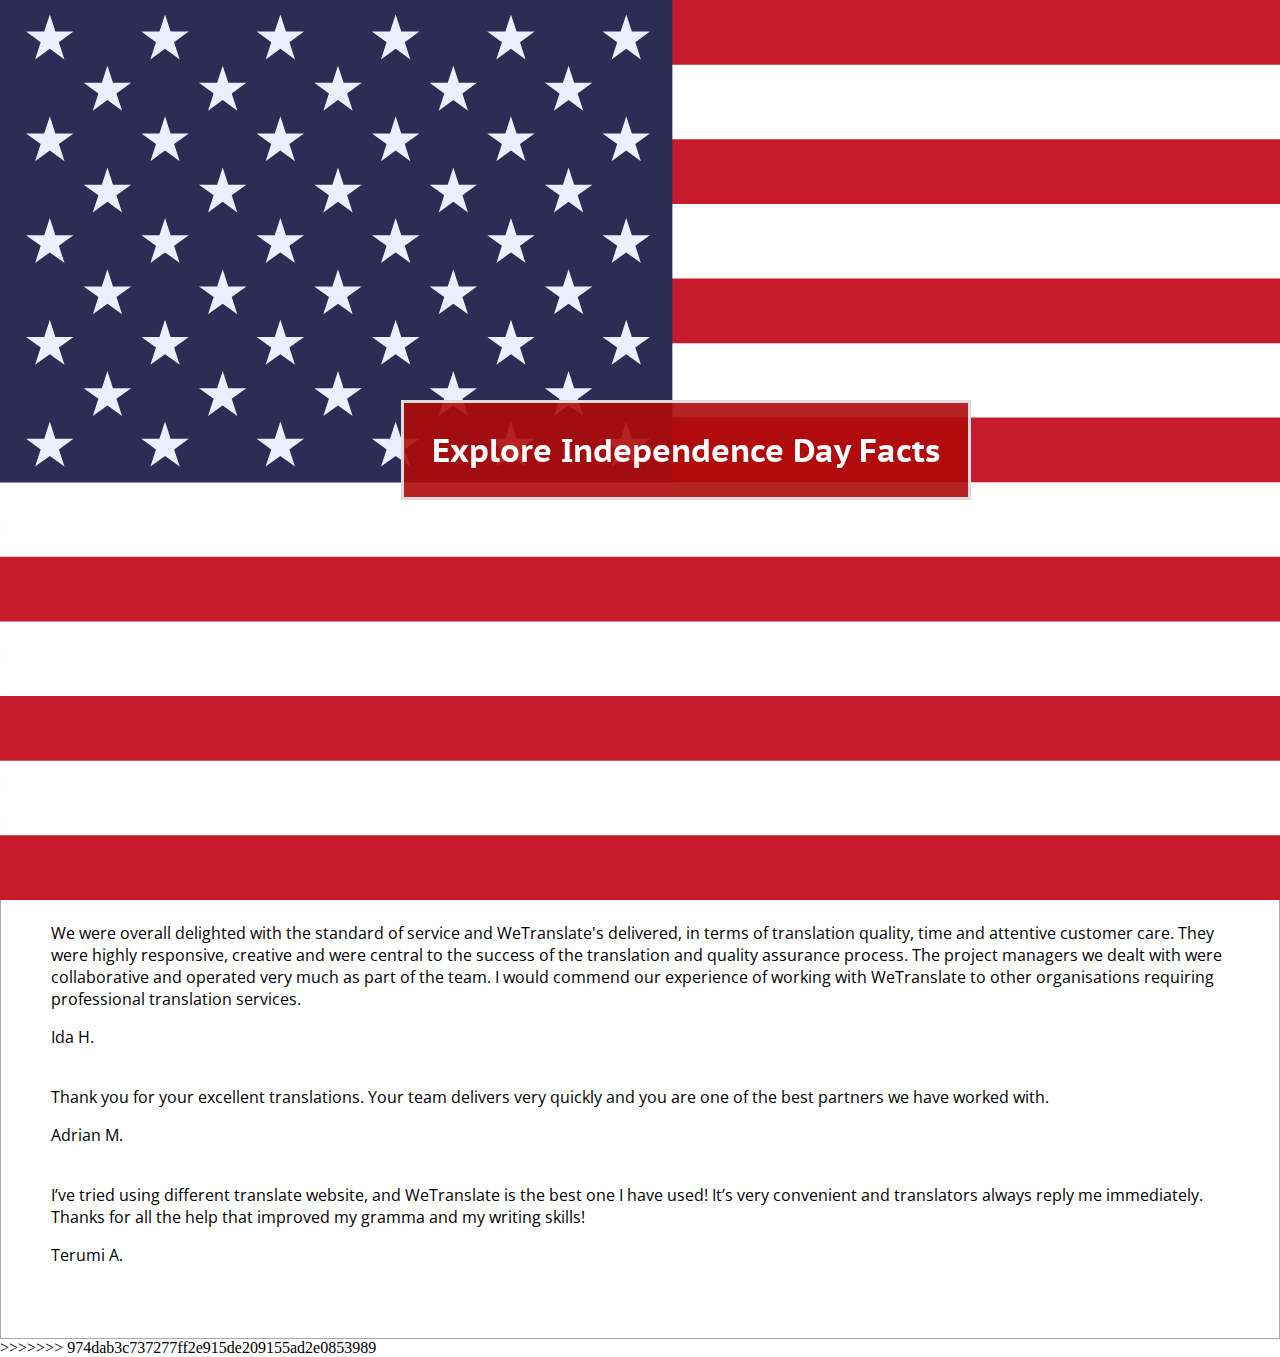
<file: index.html>
<!DOCTYPE html>
<<<<<<< HEAD
<html lang="en">
    <head>
        <title>Independence Day Ecard</title>
        <meta charset="utf-8">
        <meta name="viewport" content="width=device-width, initial-scale=1.0">
        <link href="index.css" type="text/css" rel="stylesheet">
        <link href="map.css" type="text/css" rel="stylesheet">
        <script src="https://ajax.googleapis.com/ajax/libs/jquery/3.3.1/jquery.min.js"></script>
<!-- Remember to use % for left and right -->
<!-- Console.log each function -->
<!-- Comment each section for readability -->
<!-- Organize element by element -->
<!-- Elements that move by its own has "Absolute" position -->
<!-- Add Browser Support for Transforms and Animation -->
    </head>
    <body>
        <div id="entire_container">
            <div id="intro">
            </div>

            <button id="title">Explore Independence Day Facts</button>

            <div id="sky">
                <img name="sky_n" src="SVG/sky.svg" alt="sky">
            </div>

    <!-- Audio Controls -->

            <div id="audioplay_container" onclick="playAudio()">
            <audio id="audiobutton"></audio>
            </div> 

            <div id="audiomute_container" onclick="muteAudio()">
            <audio id="mutebutton"></audio>
            </div>

            <div id="clouds">
                <img src="SVG/cloud1.svg" alt="cloud1" id="cloud1">
                <img src="SVG/cloud2.svg" alt="cloud2" id="cloud2">
                <img src="SVG/cloud3.svg" alt="cloud3" id="cloud3">
            </div>
            
            <audio controls loop id="firework" style="visibility:hidden"></audio>
            <div id="monument">
                <svg id="monument" xmlns="http://www.w3.org/2000/svg" viewBox="0 0 76.72 367.2"><defs><style>.cls-1{fill:#fff;}.cls-2{fill:#c4c4c5;}.cls-3{fill:#a7a7aa;}.cls-4{fill:#e1e1e2;}.cls-5{fill:#fff8f1;}.cls-6{fill:#b2a69b;}.cls-7{fill:#feeddc;}</style></defs><title>monument_G</title><path class="cls-1" d="M38.1,0"/><polyline class="cls-2" points="38.09 17.99 38.09 0 22.75 24.87"/><polyline class="cls-3" points="22.75 24.87 0 367.2 31.75 367.2 38.09 17.99"/><polyline class="cls-4" points="37.78 17.98 38.09 0 54.5 20.64"/><polyline class="cls-5" points="37.78 17.98 31.75 367.2 76.72 367.2 54.5 20.64"/><path class="cls-6" d="M22.75,24.87,8.39,241c11.31-7.73,25.84-17.18,25.84-17.18l.12.05L38.1,18Z"/><polygon class="cls-7" points="34.23 223.82 68.46 238.43 54.5 20.64 37.78 17.98 34.23 223.82 34.23 223.82"/></svg>
            </div> 

            <div id="ground">
                <img src="SVG/ground.svg" alt="ground">
            </div>

    <!--    Presidents    -->
            <audio id="halo"></audio>
            <div id="halos"></div>
            <div id="Jadams">
                <img src="SVG/JAdams.svg" alt="president">
            </div>
            <div id="halos2"></div>
            <div id="Tjefferson">
                <img src="SVG/TJefferson.svg" alt="president">
            </div>
            <div id="halos3"></div>
            <div id="Jmornoe">
                <img src="SVG/JMornoe.svg" alt="president">
            </div>

    <!--    USA Flags   -->

            <div id="flag1">
                <img src="SVG/flag1.svg" alt="flag">
                <span class="tooltip_flag1">Fact No.1!</span>
            </div>
            <div id="flag2">
                <img src="SVG/flag2.svg" alt="flag">
                <span class="tooltip_flag2">Fact No.2!</span>
            </div>
            <div id="flag3">
                <img src="SVG/flag3.svg" alt="flag">
                <span class="tooltip_flag3">Fact No.3!</span>
            </div>
            <div id="flag4">
                <img src="SVG/flag4.svg" alt="flag">
                <span class="tooltip_flag4">Fact No.4!</span>
            </div>
            <div id="flag5">
                <img src="SVG/flag5.svg" alt="flag">
                <span class="tooltip_flag5">Fact No.5!</span>
            </div>

    <!-- Malia Obama -->
            <audio id="bd"></audio>
            <div id="malia">
                <img src="SVG/malia.svg" alt="malia">
            </div>

    <!--  England Flag  -->
            <audio id="fall"></audio>
            <div id="british">
                <img src="SVG/britishstick.svg" alt="British Signboard">
            </div>

    <!-- Hotdog -->

            <div id="hotdog" class="">
                <img src="SVG/hotdog2.svg" alt="hotdog">
            </div>
            <div id="everywhere"></div>
            <div id="wrapper">
                <img src="SVG/paper.svg" alt="wrapper">
            </div>

            <!-- Betsy Ross -->
            <div id="betsy">
                <img src="SVG/batsyross.svg" alt="Betsy Ross">
            </div>

            <!--  Calendar    -->
            <div id="calendar">
                <img src="SVG/calendar.svg" alt="calendar">
            </div>

            <!--  Map of USA
    13 colonies: New Hampshire, Massachusetts Bay, Rhode Island, Connecticut, New York, New Jersey, Pennsylvania, Delaware, Maryland, Virginia, North Carolina, South Carolina, and Georgia.       
    -->
            <div id="map">
                <img src="SVG/map.svg" alt="USA map">
                <div id=colonies>
                    <div id="HS">
                        <img src="SVG/New%20Hampshire.svg" alt="colony">
                        <span class="tooltip_HS">New Hampshire</span>
                    </div>
                    <div id="MS">
                        <img src="SVG/Massachusetts.svg" alt="colony">
                        <span class="tooltip_MS">Massachusetts</span>
                    </div>    
                    <div id="RI">
                        <img src="SVG/Rhode%20Island.svg" alt="colony">
                        <span class="tooltip_RI">Rhode Island</span>
                    </div>
                    <div id="CN">
                        <img src="SVG/connecticut.svg" alt="colony">
                        <span class="tooltip_CN">Connecticut</span>
                    </div>
                    <div id="NY">
                        <img src="SVG/New%20York.svg" alt="colony">
                        <span class="tooltip_NY">New York</span>
                    </div>
                    <div id="NJ">
                        <img src="SVG/New%20Jersey.svg" alt="colony">
                        <span class="tooltip_NJ">New Jersey</span>
                    </div>    
                    <div id="DW">
                        <img src="SVG/Delaware.svg" alt="colony">
                        <span class="tooltip_DW">Delaware</span>
                    </div>    
                    <div id="ML">
                        <img src="SVG/Maryland.svg" alt="colony">
                        <span class="tooltip_ML">Maryland</span>
                    </div>    
                    <div id="PV">
                        <img id="PV" src="SVG/Pennsylvania.svg" alt="colony">
                        <span class="tooltip_PV">Pennsylvania</span>
                    </div>
                    <div id="VG">
                        <img id="VG" src="SVG/Virginia.svg" alt="colony">
                        <span class="tooltip_VG">Virginia</span>
                    </div>    
                    <div id="NC">
                        <img src="SVG/North%20Carolina.svg" alt="colony">
                        <span class="tooltip_NC">North Carolina</span>
                    </div>    
                    <div id="SC">
                        <img src="SVG/South%20Carolina.svg" alt="colony">
                        <span class="tooltip_SC">South Carolina</span>
                    </div>    
                    <div id="GA">
                          <img id="GA" src="SVG/Georgia.svg" alt="colony">
                          <span class="tooltip_GA">Georgia</span>
                    </div>
                </div>    
                <iframe id="iframevid" class="youtube-video" src="https://www.youtube.com/embed/BkRHizp13Is" frameborder="0" allowfullscreen></iframe>
                <div id="off">
                    <img src="SVG/X.svg" alt="exit">
                </div>
            </div>
            <!-- Fact Box -->
            <div id="factbox">
            </div>
            <img src="SVG/scroll.svg" alt="scroll" id="scroll">

            <script src="index.js"></script>
        </div>    
    </body>
</html>
=======
<html>
  <head>
    <title>Set A Midterm</title>
    <meta charset="utf-8" lang="en"/>
    <style>
    @import url('https://fonts.googleapis.com/css?family=Cardo|Montserrat');
    @import url(https://fonts.googleapis.com/css?family=Open+Sans);

    .nav {
      height: 70px;
      background-color: #8db580;
      width: 100%;
      text-align: right;
      border-bottom: 1px solid #424c55;
      display: inline-block;
    }
    .nav img {
      max-height: 70px;
      float: left;
    }
    .nav a:link {
      position: relative;
      top: 50%;
      font-family: 'Montserrat', sans-serif;
      font-size: 20px;
      color: #424c55;
      text-decoration: none;
      padding: 10px;
      right: 10px;
    }
    .nav a:visited {
      color:#e1ca96;
    }
    .nav a:hover {
      text-decoration: none;
      color: #6a8d73;
    }
    .content {
      top: 70px;
      background-color: white;
      font-family:'Open Sans', sans-serif;
    }
    .content a:link {
        text-decoration: none;
        color: #8db580;
    }
    .stuff {
      border: 1px solid darkgray;
      padding: 50px;
    }
    h1 {
      font-weight: bold;
      font-family: 'Montserrat', sans-serif;
      font-size: 32px;
      margin-bottom: 0px;
      color: black;
      text-decoration: underline;
    text-align: center;
    }
    h2 {
      font-family: 'Montserrat', sans-serif;
      font-size: 40px;
      margin-bottom: 0px;
    }

    .slider {
      width: 100%;
      height: 400px;
      overflow: hidden;
    }
    .slider img {
      width: 100%;
    }
    .display-left {
      left: 8px;
      position: absolute;
      top: 40%;
      background-color: rgba(0, 0, 0, 0.9);
      width: 50px;
      height: 50px;
      color: white;
    }
    .display-right {
      right: 8px;
      position: absolute;
      top: 40%;
      background-color: rgba(0, 0, 0, 0.9);
      width: 50px;
      height: 50px;
      color: white;
    }

</style>
  </head>

  <body>
        <div class="nav">
        <img src="logo.png" alt="logo"/>
        <a href="index.html">Home</a>
        <a href="services.html">Services</a>
        <a href="contact.html">Contact</a>
        <a href="https://forum.wordreference.com/">Forums</a>
        <a href="login.html">Login</a>
        </div>

        <div class="content">
          <div class="slider">
              <img class="mySlides" src="bookshelf.jpg">
              <img class="mySlides" src="class.jpg">
              <img class="mySlides" src="office.jpg">
              <button class="display-left" onclick="plusDivs(-1)">&#10094;</button>
              <button class="display-right" onclick="plusDivs(+1)">&#10095;</button>
          </div>
          <script>
            var slideIndex = 1;
            showDivs(slideIndex);

            function plusDivs(n) {
              showDivs(slideIndex += n);
            }

            function showDivs(n) {
              var i;
              var x = document.getElementsByClassName("mySlides");
              if (n > x.length) {slideIndex = 1}
              if (n < 1) {slideIndex = x.length}
              for (i = 0; i < x.length; i++) {
                 x[i].style.display = "none";
              }
              x[slideIndex-1].style.display = "block";
            }
          </script>
          <br>
          <div class="stuff">
            <p>Wetranslate is a translation service provider and an online tutoring community.  We help students and professionals worldwide in hopes of better communication. We are a multinational team comprised of global citizens from many different cultures and backgrounds. </p>
            <br><br>
            <h1>Testimonials</h1>
            <p>We held a school presentation at the convention centre for mainly international students and it would not have gone well if it were not for WeTranslate staff. The on-site interpreter helped us translate our school information well to students as well as providing the translated version of our brochure. The thing that distinguish WeTranslate from other agencies is that they are well-trained and genuine towards the clients. They also have individual translators for specific criteria. I would definitely recommend WeTranslate for translating/interpreting service. 
                          </p> <br><br>
            <p>We were overall delighted with the standard of service and WeTranslate's delivered, in terms of translation quality, time and attentive customer care. They were highly responsive, creative and were central to the success of the translation and quality assurance process. The project managers we dealt with were collaborative and operated very much as part of the team. I would commend our experience of working with WeTranslate to other organisations requiring professional translation services.
            </p>Ida H.<br><br>
            <p>Thank you for your excellent translations.  Your team delivers very quickly and you are one of the best partners we have worked with.
            </p>Adrian M. <br><br>
<p>I’ve tried using different translate website, and WeTranslate is the best one I have used! It’s very convenient and translators always reply me immediately. Thanks for all the help that improved my gramma and my writing skills!
            </p>Terumi A. <br><br>

 
          </div>

        </div>

  </body>
</html>
>>>>>>> 974dab3c737277ff2e915de209155ad2e0853989
</file>
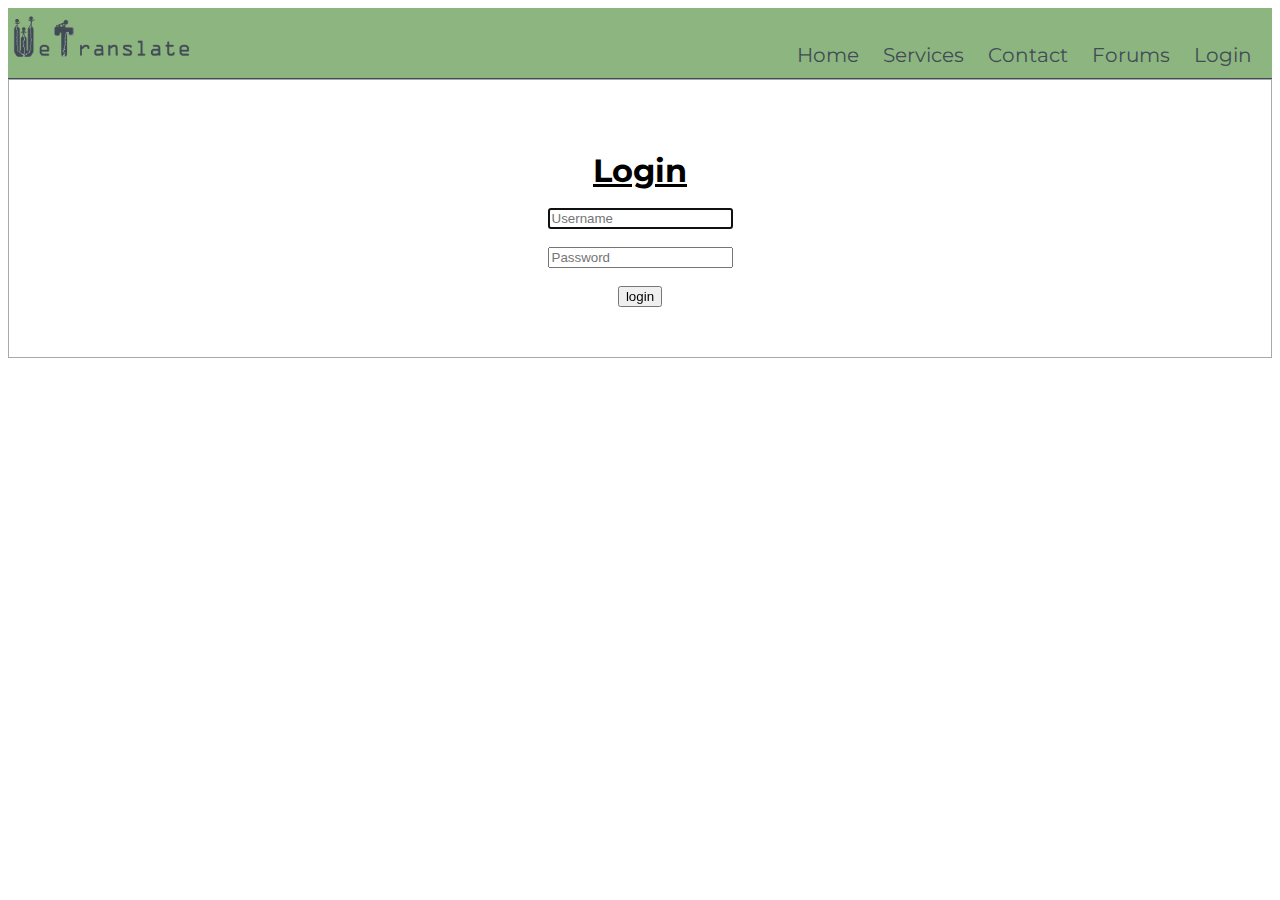
<file: login.html>
<!DOCTYPE html>
<html>
  <head>
    <title>Set A Midterm</title>
    <meta charset="utf-8" lang="en"/>
    <style>
    @import url('https://fonts.googleapis.com/css?family=Cardo|Montserrat');
    @import url(https://fonts.googleapis.com/css?family=Open+Sans);

    .nav {
      height: 70px;
      background-color: #8db580;
      width: 100%;
      text-align: right;
      border-bottom: 1px solid #424c55;
      display: inline-block;
    }
    .nav img {
      max-height: 70px;
      float: left;
    }
    .nav a:link {
      position: relative;
      top: 50%;
      font-family: 'Montserrat', sans-serif;
      font-size: 20px;
      color: #424c55;
      text-decoration: none;
      padding: 10px;
      right: 10px;
    }
    .nav a:visited {
      color:#e1ca96;
    }
    .nav a:hover {
      text-decoration: none;
      color: #6a8d73;
    }
    .content {
      top: 70px;
      background-color: white;
    }
    .content a:link {
        text-decoration: none;
        color: #8db580;
    }
    .stuff {
      border: 1px solid darkgray;
      padding: 50px;
    }
    h1 {
      font-weight: bold;
      font-family: 'Montserrat', sans-serif;
      font-size: 32px;
      margin-bottom: 0px;
      color: black;
      text-decoration: underline;
    text-align: center;
    }
    h2 {
      font-family: 'Montserrat', sans-serif;
      font-size: 40px;
      margin-bottom: 0px;
    }

    .slider {
      width: 100%;
      height: 400px;
      overflow: hidden;
    }
    .slider img {
      width: 100%;
    }
    .display-left {
      left: 8px;
      position: absolute;
      top: 40%;
      background-color: rgba(0, 0, 0, 0.9);
      width: 50px;
      height: 50px;
      color: white;
    }
    .display-right {
      right: 8px;
      position: absolute;
      top: 40%;
      background-color: rgba(0, 0, 0, 0.9);
      width: 50px;
      height: 50px;
      color: white;
    }
    input [type=submit] {
      background-color: #8db850;
      width: 100px;
      height: 50px;
      border-radius: 20px;
    }

</style>
  </head>

  <body>
        <div class="nav">
        <img src="logo.png" alt="logo"/>
        <a href="index.html">Home</a>
        <a href="services.html">Services</a>
        <a href="contact.html">Contact</a>
        <a href="https://forum.wordreference.com/">Forums</a>
        <a href="login.html">Login</a>
        </div>

        <div class="content">
          <div class="stuff">
            <h1>Login</h1><br>
            <center><form>
              <input type="text" pattern="(A-Za-z0-9){3,20}" required="required" autofocus="autofocus" placeholder="Username"/><br><br>
              <input type="password" pattern="(A-Za-z0-9){8,20}" required="required" placeholder="Password"/><br><br>
              <input type="submit" value="login"/>
            </form>
          </center>
          </div>
        </div>

  </body>
</html>
</file>
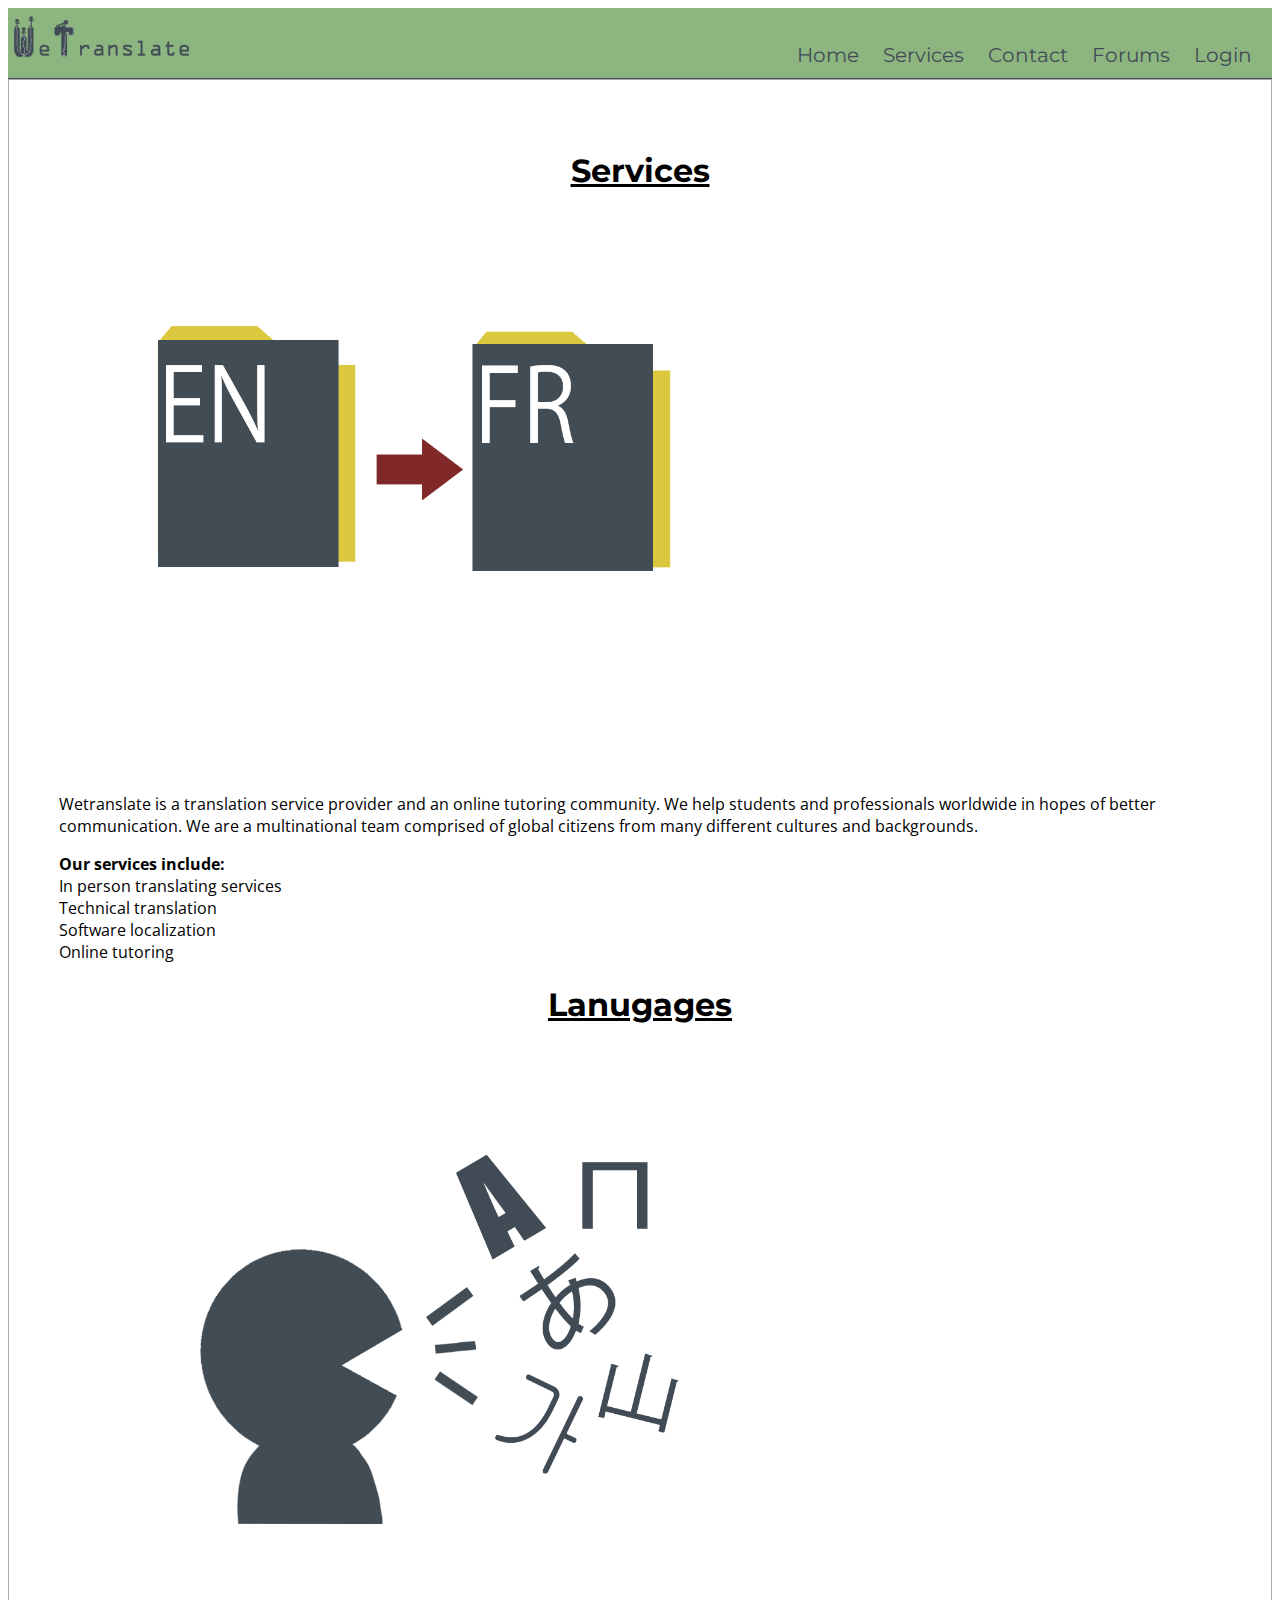
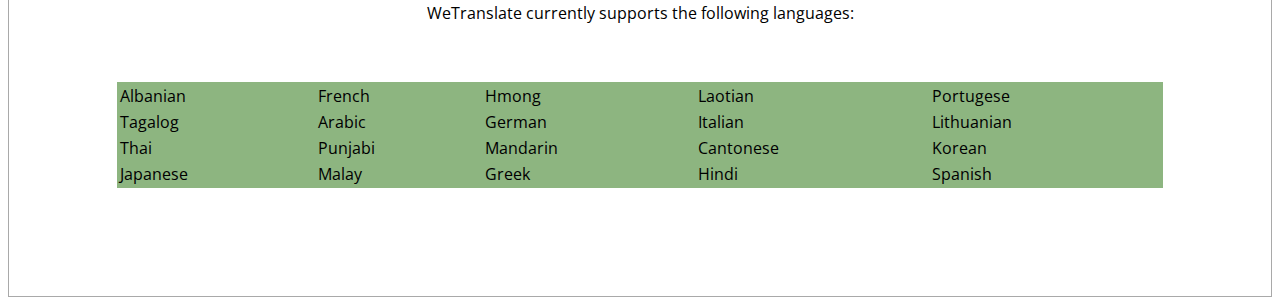
<file: services.html>
<!DOCTYPE html>
<html>
  <head>
    <title>Set A Midterm</title>
    <meta charset="utf-8" lang="en"/>
    <style>
    @import url('https://fonts.googleapis.com/css?family=Cardo|Montserrat');
    @import url(https://fonts.googleapis.com/css?family=Open+Sans);
    
     body {
       font-family:'Open Sans', sans-serif;
     }
    .nav {
      height: 70px;
      background-color: #8db580;
      width: 100%;
      text-align: right;
      border-bottom: 1px solid #424c55;
      display: inline-block;
    }
    .nav img {
      max-height: 70px;
      float: left;
    }
    .nav a:link {
      position: relative;
      top: 50%;
      font-family: 'Montserrat', sans-serif;
      font-size: 20px;
      color: #424c55;
      text-decoration: none;
      padding: 10px;
      right: 10px;
    }
    .nav a:visited {
      color:#e1ca96;
    }
    .nav a:hover {
      text-decoration: none;
      color: #6a8d73;
    }
    .content {
      top: 70px;
      background-color: white;
    }
    .content a:link {
        text-decoration: none;
        color: #8db580;
    }
    .stuff {
      border: 1px solid darkgray;
      padding: 50px;
      margin: 0 auto;
    }
    h1 {
      font-weight: bold;
      font-family: 'Montserrat', sans-serif;
      font-size: 32px;
      margin-bottom: 0px;
      color: black;
      text-decoration: underline;
    text-align: center;
    }
    h2 {
      font-family: 'Montserrat', sans-serif;
      font-size: 40px;
      margin-bottom: 0px;
    }

    .slider {
      width: 100%;
      height: 400px;
      overflow: hidden;
    }
    .slider img {
      width: 100%;
    }
    .display-left {
      left: 8px;
      position: absolute;
      top: 40%;
      background-color: rgba(0, 0, 0, 0.9);
      width: 50px;
      height: 50px;
      color: white;
    }
    .display-right {
      right: 8px;
      position: absolute;
      top: 40%;
      background-color: rgba(0, 0, 0, 0.9);
      width: 50px;
      height: 50px;
      color: white;
    }
    table {
      margin: 5%;
      width: 90%;
      background-color: #8db580;
      padding 15px;
    }
    table td {
      margin: 1%;
    }
    .stuff img {
      margin: 5%;
      width:50%;
      height:auto;
      padding:15px;
    }

</style>
  </head>

  <body>
        <div class="nav">
        <img src="logo.png" alt="logo"/>
        <a href="index.html">Home</a>
        <a href="services.html">Services</a>
        <a href="contact.html">Contact</a>
        <a href="https://forum.wordreference.com/">Forums</a>
        <a href="login.html">Login</a>
        </div>
      
      
        <div class="content">
          <div class="stuff">
            <h1>Services</h1>
        <img src="Document.png" alt="document" class=""/>
            <p>Wetranslate is a translation service provider and an online tutoring community.  We help students and professionals worldwide in hopes of better communication. We are a multinational team comprised of global citizens from many different cultures and backgrounds. 
            </p>
            <b> Our services include:</b><br>
In person translating services<br>
Technical translation<br>
Software localization<br>
Online tutoring<br>

            <h1>Lanugages</h1>
        <img src="Speaker.png" alt="speaker"/>
            <center>WeTranslate currently supports the following languages:<br></center>
            <table>
              <tr>
                <td>Albanian</td>
                <td>French</td>
                <td>Hmong</td>
                <td>Laotian</td>
                <td>Portugese</td>
              </tr>
              <tr>
                <td>Tagalog</td>
                <td>Arabic</td>
                <td>German</td>
                <td>Italian</td>
                <td>Lithuanian</td>
              </tr>
              <tr>
                <td>Thai</td>
                <td>Punjabi</td>
                <td>Mandarin</td>
                <td>Cantonese</td>
                <td>Korean</td>
              </tr>
               <tr>
                <td>Japanese</td>
                <td>Malay</td>
                <td>Greek</td>
                <td>Hindi</td>
                <td>Spanish</td>
              </tr>
            </table>
          </div>
        </div>

  </body>
</html>
</file>
<file: index.css>
/* Make the clouds loop */

@import url('https://fonts.googleapis.com/css?family=PT+Sans+Caption'); /* Title button */
@import url('https://fonts.googleapis.com/css?family=Roboto:700'); /* 13 colonies */
@import url('https://fonts.googleapis.com/css?family=Philosopher'); /* Facts */
@import url('https://fonts.googleapis.com/css?family=Open+Sans:700'); /* 5 Flags */

body {
    margin:0;
    padding:0;
}

#entire_container {
    position:absolute;
    top:0;
    right:0;
    left:0;
    bottom:0;
    justify-content: center;
    text-align: center;
    margin:auto;
    width:1366px;
    height:810px;
    border:3px dotted transparent;
    border-image: url(SVG/Intro.svg)round 50;
    overflow:hidden;
}

/* Intro */

#intro {
    background-image: url(SVG/Intro.svg);
    background-size: cover;
    position:fixed;
    top:0;
    right:0;
    bottom:0;
    left:0;
    margin:auto;
    z-index:3;
    transition:3s;
    animation-timing-function:ease-in-out;
    z-index:10;
}

/* Title Button */
#title {
    width:570px;
    height:100px;
    background-color:rgba(175,10,10,0.9);
    color:#FFF;
    position:absolute;
    top:0;
    right:0;
    bottom:0;
    left:0;
    margin:auto;
    justify-content: center;
    align-content: center;
    border:3px solid #ddd;
    z-index:3;
    font-family: 'PT Sans Caption', sans-serif;
    font-weight:bold;
    font-size:2rem;
    cursor:pointer;
    transition: 1s;
    transition-delay: 1;
    z-index:10;
}

/* AUDIO */
#audioplay_container {
    background-image: url(SVG/speaker.svg);
    width:60px;
    height:60px;
    position:absolute;
    top:30px;
    left:50px;
    cursor:pointer;
    display:none;
    filter: brightness(70%);
}

#audiomute_container {
    background-image: url(SVG/mute.svg);
    width:60px;
    height:60px;
    position:absolute;
    top:30px;
    left:50px;
    cursor:pointer;
    display:block;
    filter: brightness(70%);
}

/* Background */
#sky {
    width:1366px;
    height:800px;
    position:absolute;
    top:-10px;
    right:0;
    bottom:0;
    left:0;
    margin:auto;
    z-index: -2;
}

/* Fireworks animation */
@keyframes fireStart {
    0% {bottom:0%};
    100% {bottom:100%};
}
@keyframes fireEnd {
    0% {opacity:0};
    80% {opacity:0.7};
    100% {opacity:1};
}
/*  Clouds  */
#clouds {
    width:100%;
    z-index: 1;
}

@keyframes cloudAni_one {
    0% {right:-300px;}
    100% {right:100%;}
}

#cloud1 {
    width:300px;
    position:absolute;
    top:0;
    right:7%;
    top:10%;
    -webkit-animation: cloudAni_one 35s linear 2s infinite; 
    animation: cloudAni_one 35s linear 2s infinite; 
}

@keyframes cloudAni_two {
    0% {right:-700px;}
    100% {right:100%;}
}

#cloud2 {
    width:200px;
    position:absolute;
    right:40%;
    top:5%;
    -webkit-animation: cloudAni_two 43s linear 0.7s infinite;
    animation: cloudAni_two 43s linear 0.7s infinite;
}

@keyframes cloudAni_three {
    0% {right:-500px;}
    50% {right:700px;}
    100% {right:100%;}
}

#cloud3 {
    width:200px;
    position:absolute;
    top:15%;
    right:3%;
    z-index:1;
    -webkit-animation: cloudAni_three 33s linear 1s infinite;
    animation: cloudAni_three 33s linear 1s infinite;
}
/* Monument + Ground */
#monument {
    width:120px;
    position:absolute;
    right:30%;
    top:3%;
    transition:1s ease;
}

#ground {
    width:1366px;
    height:768px;
    position:absolute;
    margin:auto;
    top:825px;
    bottom:0;
    left:0;
    right:0;
    z-index:2;
}

/* Presidents */
@keyframes halo{
    0% {bottom:220px;}
    50% {bottom:210px;}
    100% {bottom:220px;}
}

#halos {
    width:250px;
    position:absolute;
    top:65%;
    left:15%;
    z-index:1;
}

@keyframes JA{
    0%{top:38%;}
    50%{top:40%;}
    100%{top:38%;}
}

#Jadams {
    cursor: pointer;
    width:250px;
    position:absolute;
    top:38%;
    left:15%;
    z-index:0;
    animation:JA 3s step-end 1s infinite;
    -webkit-animation:JA 3s step-end 1s infinite;
}

#halos2 {
    width:250px;
    position:absolute;
    top:60%;
    left:24%;
    z-index: 1;
}

@keyframes TJ{
    0%{top:33%;}
    50%{top:35%;}
    100%{top:33%;}
}


#Tjefferson {
    cursor: pointer;
    width:250px;
    position:absolute;
    top:33%;
    left:28%;
    z-index:0;
    animation:TJ 3s step-start 2s infinite;    
    -webkit-animation:TJ 3s step-start 2s infinite;        
}

#halos3 {
    width:250px;
    position:absolute;
    top:60%;
    left:39%;
    z-index: 1;
}

@keyframes JM{
    0%{top:33%;}
    50%{top:35%;}
    100%{top:33%;}
}

#Jmornoe {
    cursor:pointer;
    width:170px;
    position: absolute;
    top:33%;
    left:47%;
    z-index:0;
    animation:JM 3s step-end 3s infinite; 
    -webkit-animation:JM 3s step-end 3s infinite;    
}

/* Monument */
#monument {
    cursor:pointer;
}

/* USA Flags */
[id*="flag"] {
    width:60px;
}

[id*="flag"]:hover {
    filter: sepia(100%);
}

#flag1 {
    position:absolute;
    top:49%;
    right:43%;
    bottom:0;
    cursor: pointer;
    z-index:4;
}

#flag1 .tooltip_flag1 {
    width:100px;
    background-color:#FFF;
    color:#333;
    text-align: center;
    border-radius:50%;
    padding:20px 0px;
    position:absolute;
    z-index:1;
    bottom:100%;
    left:50%;
    margin-left:-60px;
    opacity:0;
    transition:opacity 0.3s;
}

#flag1 .tooltip_flag1::after {
    content:"";
    position:absolute;
    top:100%;
    left:50%;
    margin-left:-5px;
    border-width:5px;
    border-style:solid;
    border-color:#fff transparent transparent transparent;
}

#flag1:hover .tooltip_flag1 {
    opacity:1;
}


#flag2 {
    position:absolute;
    top:59%;
    right:42%;
    bottom:0;
    cursor: pointer;
    z-index:4;
}

#flag2 .tooltip_flag2 {
    width:100px;
    background-color:#FFF;
    color:#333;
    text-align: center;
    border-radius:50%;
    padding:20px 0px;
    position:absolute;
    z-index:1;
    bottom:100%;
    left:50%;
    margin-left:-60px;
    opacity:0;
    transition:opacity 0.3s;
}

#flag2 .tooltip_flag2::after {
    content:"";
    position:absolute;
    top:100%;
    left:50%;
    margin-left:-5px;
    border-width:5px;
    border-style:solid;
    border-color:#fff transparent transparent transparent;
}

#flag2:hover .tooltip_flag2 {
    opacity:1;
}

#flag3 {
    position:absolute;
    top:60%;
    right:36%;
    bottom:0;
    cursor: pointer;
    z-index:4;
}

#flag3 .tooltip_flag3 {
    width:120px;
    background-color:#FFF;
    color:#333;
    text-align: center;
    border-radius:50%;
    padding:20px 0px;
    position:absolute;
    z-index:1;
    bottom:100%;
    left:50%;
    margin-left:-60px;
    opacity:0;
    transition:opacity 0.3s;
}

#flag3 .tooltip_flag3::after {
    content:"";
    position:absolute;
    top:100%;
    left:50%;
    margin-left:-5px;
    border-width:5px;
    border-style:solid;
    border-color:#fff transparent transparent transparent;
}

#flag3:hover .tooltip_flag3 {
    opacity:1;
}


#flag4 {
    position:absolute;
    top:55%;
    right:30%;
    bottom:0;
    cursor: pointer;
    z-index:4;
}
#flag4 .tooltip_flag4 {
    width:120px;
    background-color:#FFF;
    color:#333;
    text-align: center;
    border-radius:50%;
    padding:20px 0px;
    position:absolute;
    z-index:1;
    bottom:100%;
    left:50%;
    margin-left:-60px;
    opacity:0;
    transition:opacity 0.3s;
}

#flag4 .tooltip_flag4::after {
    content:"";
    position:absolute;
    top:100%;
    left:50%;
    margin-left:-5px;
    border-width:5px;
    border-style:solid;
    border-color:#fff transparent transparent transparent;
}

#flag4:hover .tooltip_flag4 {
    opacity:1;
}


#flag5 {
    position:absolute;
    top:48%;
    left:70%;
    bottom:0;
    cursor: pointer;
    z-index: 2;
}

#flag5 .tooltip_flag5 {
    width:120px;
    background-color:#FFF;
    color:#333;
    text-align: center;
    border-radius:50%;
    padding:20px 0px;
    position:absolute;
    z-index:1;
    bottom:100%;
    left:50%;
    margin-left:-60px;
    opacity:0;
    transition:opacity 0.3s;
}

#flag5 .tooltip_flag5::after {
    content:"";
    position:absolute;
    top:100%;
    left:50%;
    margin-left:-5px;
    border-width:5px;
    border-style:solid;
    border-color:#fff transparent transparent transparent;
}

#flag5:hover .tooltip_flag5 {
    opacity:1;
}

/* Malia Obama */
#malia {
    width:270px;
    position:absolute;
    top:45%;
    right:10%;
    z-index:1;
    cursor: pointer;
}

/* British Sign Board*/
#british {
    width:150px;
    position:absolute;
    top:45%;
    left:88%;
    z-index: 2;
    cursor: pointer;
}

/* Hotdog */
#hotdog {
    width:200px;
    position:absolute;
    top:60%;
    left:25%;
    z-index:3;
    cursor: pointer;
}

#wrapper {
    width:210px;
    position:absolute;
    top:58%;
    left:25%;
    z-index:2;
}

/* Hotdog Everywhere 
#everywhere {
    width:200px;
    height:100px;
    position:absolute;
    top:600px;
    left:130px;
    z-index:3;
}*/

/* Besty Ross */
#betsy {
    width:200px;
    position:absolute;
    top:65%;
    right:10%;
    z-index:2;
    cursor: pointer;    
}

/* Calendar */
#calendar {
    width:170px;
    position:absolute;
    top:85%;
    right:80%;
    z-index: 2;
    cursor: pointer;    
}

/* Fact Scroll box */
#scroll {
    width:620px;
    height:100%;
    position:absolute;
    margin:auto;
    top:73%;
    left:0;
    right:0;
    bottom:0;
    z-index:3;
    pointer-events: none; /* Creates a transparent wall that elements behind can be seen through */
}

#factbox {
    max-width:480px;
    position:absolute;
    margin:auto;
    left:0;
    right:0;
    bottom:100px;
    padding:10px;
    z-index:6;
    text-align: center;
    text-shadow: 1px 2px 3px rgba(255,100,0,0.3);
    font-family: 'Philosopher', sans-serif;
    font-weight: bold;
    font-size:1.5em;
    opacity: 0;
    transition:0.5s;
    transition-delay:2s;
}
</file>
<file: map.css>
/* Map of USA */
#map {
    width:700px;
    margin:auto;
    position:absolute;
    top:10%;
    left:0;
    bottom:0;
    right:0;
    z-index:4;
    display:none; /* use this to control visibility in JavaScript */
}

/* video */
#iframevid {
    width:330px;
    height:230px;
    position:absolute;
    top:10%;
    left:15%;
    right:0;
    z-index:5;
    border:10px solid rgba(255,100,255,0.1);
    border-radius:20px;
}
/* Size of colonies */
#colonies img {
    width:70px;
}

/* Georgia */
#GA img{
    position:absolute;
    top:40%;
    left:75%;
    z-index:1;
}

.tooltip_GA {
    width:120px;
    position:absolute;
    z-index:3;
    bottom:59%;
    left:65%;
    opacity:0;
}

#GA .tooltip_GA::after {
    content:"";
    position:absolute;
    top:90%;
    left:80%;
    margin-left:-10px;
    border-width:7px;
    border-style: solid;
    border-color:#FFF transparent transparent transparent;
}

#GA:hover img{
    filter: brightness(70%);
}

#GA:hover .tooltip_GA{
    opacity:1;
}

/* South Carolina */
#SC img{
    position:absolute;
    top:37%;
    left:79%;
}

.tooltip_SC {
    width:120px;
    position:absolute;
    z-index:2;
    bottom:52%;
    left:80%;
    opacity:0;
}

#SC .tooltip_SC::after {
    content:"";
    position:absolute;
    top:-13px;
    left:30%;
    margin-left:-10px;
    border-width:7px;
    border-style: solid;
    border-color:#FFF transparent transparent transparent;
    transform:rotateZ(180deg);
}

#SC:hover img{
    filter: brightness(70%);
}

#SC:hover .tooltip_SC{
    opacity:1;
}

/* North Carolina */
#NC {
    width:100px;
    position:absolute;
    top:33%;
    left:79%;
}
.tooltip_NC {
    width:120px;
    position:absolute;
    z-index:3;
    bottom:67%;
    left:67%;
    opacity:0;
}

#NC .tooltip_NC::after {
    content:"";
    position:absolute;
    top:90%;
    left:10%;
    margin-left:-10px;
    border-width:7px;
    border-style: solid;
    border-color:#FFF transparent transparent transparent;
}

#NC:hover img{
    filter: brightness(70%);
}

#NC:hover .tooltip_NC{
    opacity:1;
}

/* Virginia */
#VG img{
    position: absolute;
    top:28%;
    left:80%;
    z-index: 1;
}

.tooltip_VG {
    width:120px;
    position:absolute;
    z-index:3;
    bottom:67%;
    left:67%;
    opacity:0;
}

#VG .tooltip_VG::after {
    content:"";
    position:absolute;
    top:100%;
    left:90%;
    margin-left:-10px;
    border-width:7px;
    border-style: solid;
    border-color:#FFF transparent transparent transparent;
}

#VG:hover img{
    filter: brightness(70%);
}

#VG:hover .tooltip_VG{
    opacity:1;
}

/* Pennsylvania */
#PV img{
    position:absolute;
    top:20.5%;
    left:80%;
    z-index:3;
}

.tooltip_PV {
    width:120px;
    position:absolute;
    z-index:3;
    bottom:77%;
    left:75%;
    opacity:0;
}

#PV .tooltip_PV::after {
    content:"";
    position:absolute;
    top:100%;
    left:50%;
    margin-left:-15px;
    border-width:7px;
    border-style: solid;
    border-color:#FFF transparent transparent transparent;
}

#PV:hover img{
    filter: brightness(70%);
}

#PV:hover .tooltip_PV{
    opacity:1;
}
/* Maryland */
#ML img{
    position:absolute;
    top:25%;
    left:80%;
    z-index:2;
}
.tooltip_ML {
    width:120px;
    position:absolute;
    z-index:4;
    bottom:75%;
    left:80%;
    opacity:0;
}

#ML .tooltip_ML::after {
    content:"";
    position:absolute;
    top:100%;
    left:50%;
    margin-left:-15px;
    border-width:7px;
    border-style: solid;
    border-color:#FFF transparent transparent transparent;
}

#ML:hover img{
    filter: brightness(70%);
}

#ML:hover .tooltip_ML{
    opacity:1;
}

/* Delaware */
#DW img {
    position:absolute;
    top:27%;
    left:87%;
    transform: scale(0.5);
}

.tooltip_DW {
    width:120px;
    position:absolute;
    z-index:2;
    bottom:65%;
    left:85%;
    opacity:0;
}

#DW .tooltip_DW::after {
    content:"";
    position:absolute;
    top:100%;
    left:50%;
    margin-left:-15px;
    border-width:7px;
    border-style: solid;
    border-color:#FFF transparent transparent transparent;
}

#DW:hover img{
    filter: brightness(70%);
}

#DW:hover .tooltip_DW{
    opacity:1;
}

/* New Jersey */
#NJ img{
    position:absolute;
    top:23%;
    left:82%;
}
.tooltip_NJ {
    width:120px;
    position:absolute;
    z-index:2;
    bottom:75%;
    left:90%;
    opacity:0;
}

#NJ .tooltip_NJ::after {
    content:"";
    position:absolute;
    top:90%;
    left:45%;
    margin-left:-55px;
    border-width:7px;
    border-style: solid;
    border-color:#FFF transparent transparent transparent;
}

#NJ:hover img{
    filter: brightness(70%);
}

#NJ:hover .tooltip_NJ{
    opacity:1;
}
/* New York */
#NY img{
    position: absolute;
    top:14.5%;
    left:81%;
    transform: scale(2);
    z-index:1;
}

.tooltip_NY {
    width:120px;
    position:absolute;
    z-index:2;
    bottom:85%;
    left:80%;
    opacity:0;
}

#NY .tooltip_NY::after {
    content:"";
    position:absolute;
    top:100%;
    left:50%;
    margin-left:-15px;
    border-width:7px;
    border-style: solid;
    border-color:#FFF transparent transparent transparent;
}

#NY:hover img{
    filter: brightness(70%);
}

#NY:hover .tooltip_NY{
    opacity:1;
}

/* Connecticut */
#CN img{
    position:absolute;
    top:14%;
    right:5%;
    z-index:1;
}

.tooltip_CN {
    width:120px;
    position:absolute;
    z-index:2;
    bottom:84%;
    left:83%;
    opacity:0;
}

#CN .tooltip_CN::after {
    content:"";
    position:absolute;
    top:100%;
    left:50%;
    margin-left:-15px;
    border-width:7px;
    border-style: solid;
    border-color:#FFF transparent transparent transparent;
}

#CN:hover img{
    filter: brightness(70%);
}

#CN:hover .tooltip_CN{
    opacity:1;
}

/* Rhode Island */
#RI img{
    position:absolute;
    top:16%;
    right:4%;
    z-index:1;
    transform:scale(1);
}

.tooltip_RI {
    width:120px;
    position:absolute;
    z-index:2;
    bottom:82%;
    left:85%;
    opacity:0;
}

#RI .tooltip_RI::after {
    content:"";
    position:absolute;
    top:100%;
    left:50%;
    margin-left:-15px;
    border-width:7px;
    border-style: solid;
    border-color:#FFF transparent transparent transparent;
}

#RI:hover img{
    filter: brightness(70%);
}

#RI:hover .tooltip_RI{
    opacity:1;
}

/* Massachusetts */
#MS img{
    position: absolute;
    top:13%;
    right:2%;
    z-index:1;
    transform: scale(1.3);
}

.tooltip_MS {
    width:120px;
    position:absolute;
    z-index:2;
    bottom:85%;
    left:90%;
    opacity:0;
}

#MS .tooltip_MS::after {
    content:"";
    position:absolute;
    top:100%;
    left:50%;
    margin-left:-15px;
    border-width:7px;
    border-style: solid;
    border-color:#FFF transparent transparent transparent;
}

#MS:hover img{
    filter: brightness(50%);
}

#MS:hover .tooltip_MS{
    opacity:1;
}

/* New Hampshire */
#HS img {
    position: absolute;
    top:7%;
    right:3%;
    height:70px;
}

.tooltip_HS {
    width:120px;
    position:absolute;
    z-index: 2;
    bottom:92%;
    left:85%;
}

#HS .tooltip_HS::after {
    content:"";
    position:absolute;
    top:100%;
    left:50%;
    margin-left:-5px;
    border-width:7px;
    border-style: solid;
    border-color:#FFF transparent transparent transparent;
}

#HS:hover img{
    filter: brightness(70%);
}

#HS:hover .tooltip_HS{
    opacity:1;
}

/* Universal Tooltip */
[class*="tooltip"] {
    background-color:#FFF;
    color:#333;
    text-align: center;
    border-radius:10px;
    padding:5px;
    opacity:0;
    transition:opacity 0.3;
    font-family: 'Roboto', sans-serif;
}

/* To turn the map off  */
#off {
    width:70px;
    position:absolute;
    top:1%;
    left:80%;
    z-index:1;
    transform-origin: top;
    -webkit-transform:translateX(30deg);
    -moz-transform:translateX(30deg);
    transform:translateX(30deg);
}

#off:hover img{
    -webkit-filter:brightness(100%);
    filter:brightness(50%);
}
</file>
